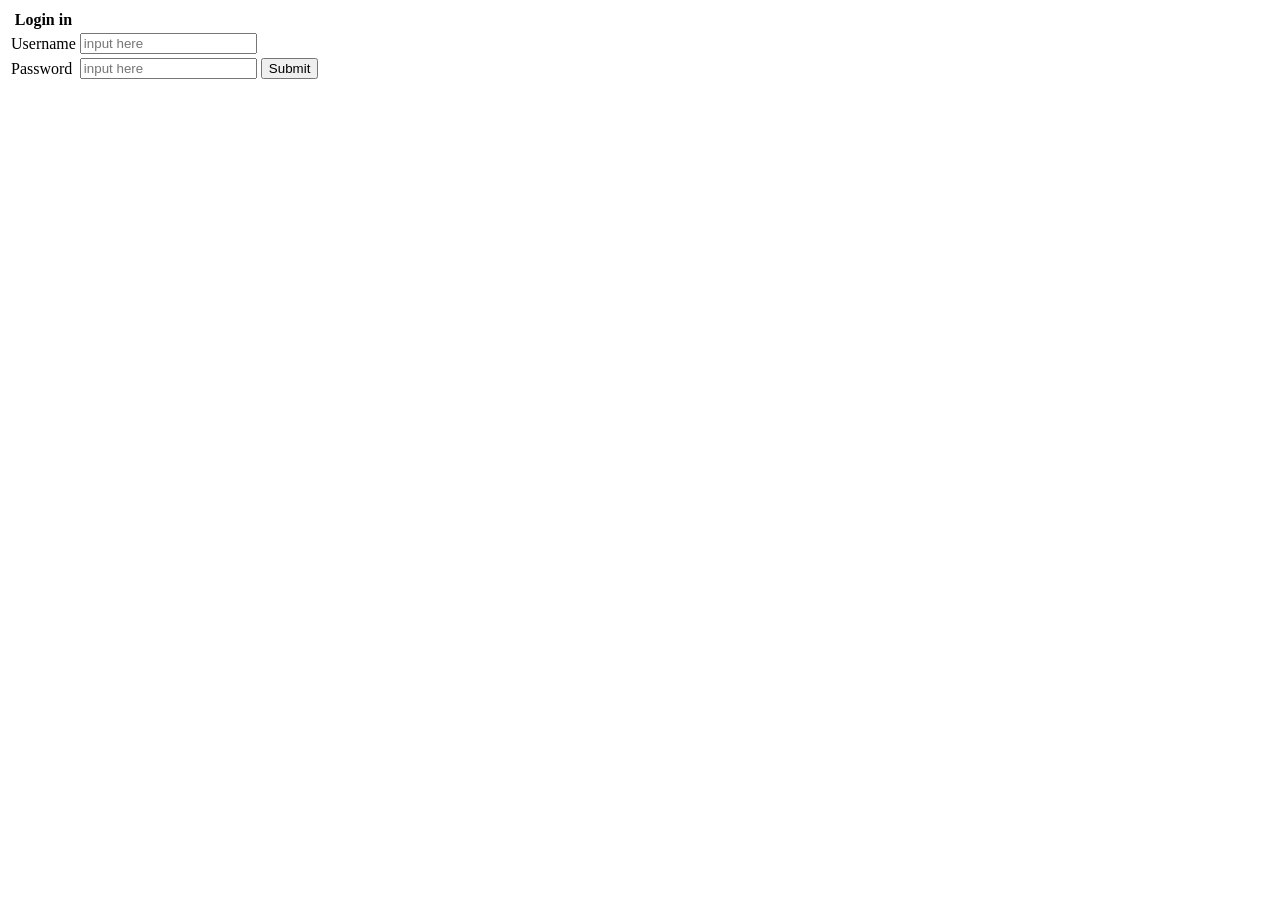
<file: NEA/MAIN-NEA/templates/login.html>
<!DOCTYPE html>
<html lang="en">  
    <head>
        <title>Login in</title>
    </head>
    <body>
       <table>
           <thead>
               <th>Login in</th>
           </thead>
           <tbody>
               <tr>
                   <td>Username</td>
                   <td> 
                       <form> 
                           <input type="text" placeholder="input here" name="username">
                       </form>
                    </td>
               </tr>
               <tr>
                   <td>Password</td>
                   <td> 
                    <form action="/cust" method="get"> 
                        <input type="password" placeholder="input here" name="username">
                        <input type="submit"></a>
                    </form>
                 </td>
               </tr>
           </tbody>
       </table>
    </body>
</html>
</file>
